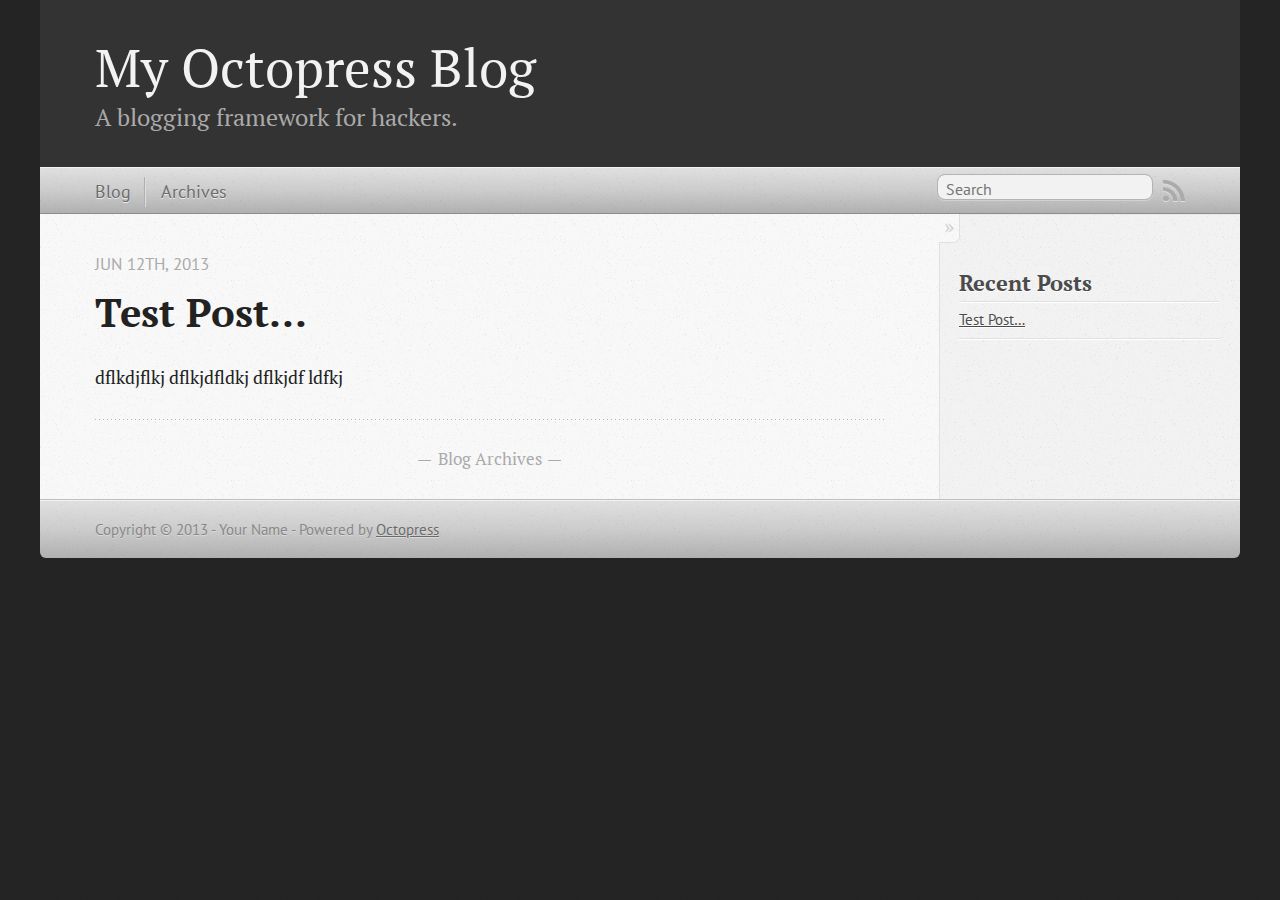
<file: index.html>
<!DOCTYPE html>
<!--[if IEMobile 7 ]><html class="no-js iem7"><![endif]-->
<!--[if lt IE 9]><html class="no-js lte-ie8"><![endif]-->
<!--[if (gt IE 8)|(gt IEMobile 7)|!(IEMobile)|!(IE)]><!--><html class="no-js" lang="en"><!--<![endif]-->
<head>
  <meta charset="utf-8">
  <title>My Octopress Blog</title>
  <meta name="author" content="Your Name">

  
  <meta name="description" content="dflkdjflkj dflkjdfldkj dflkjdf ldfkj
">
  

  <!-- http://t.co/dKP3o1e -->
  <meta name="HandheldFriendly" content="True">
  <meta name="MobileOptimized" content="320">
  <meta name="viewport" content="width=device-width, initial-scale=1">

  
  <link rel="canonical" href="http://ekool.github.io">
  <link href="/favicon.png" rel="icon">
  <link href="/stylesheets/screen.css" media="screen, projection" rel="stylesheet" type="text/css">
  <link href="/atom.xml" rel="alternate" title="My Octopress Blog" type="application/atom+xml">
  <script src="/javascripts/modernizr-2.0.js"></script>
  <script src="//ajax.googleapis.com/ajax/libs/jquery/1.9.1/jquery.min.js"></script>
  <script>!window.jQuery && document.write(unescape('%3Cscript src="./javascripts/lib/jquery.min.js"%3E%3C/script%3E'))</script>
  <script src="/javascripts/octopress.js" type="text/javascript"></script>
  <!--Fonts from Google"s Web font directory at http://google.com/webfonts -->
<link href="http://fonts.googleapis.com/css?family=PT+Serif:regular,italic,bold,bolditalic" rel="stylesheet" type="text/css">
<link href="http://fonts.googleapis.com/css?family=PT+Sans:regular,italic,bold,bolditalic" rel="stylesheet" type="text/css">

  

</head>

<body   >
  <header role="banner"><hgroup>
  <h1><a href="/">My Octopress Blog</a></h1>
  
    <h2>A blogging framework for hackers.</h2>
  
</hgroup>

</header>
  <nav role="navigation"><ul class="subscription" data-subscription="rss">
  <li><a href="/atom.xml" rel="subscribe-rss" title="subscribe via RSS">RSS</a></li>
  
</ul>
  
<form action="http://google.com/search" method="get">
  <fieldset role="search">
    <input type="hidden" name="q" value="site:ekool.github.io" />
    <input class="search" type="text" name="q" results="0" placeholder="Search"/>
  </fieldset>
</form>
  
<ul class="main-navigation">
  <li><a href="/">Blog</a></li>
  <li><a href="/blog/archives">Archives</a></li>
</ul>

</nav>
  <div id="main">
    <div id="content">
      <div class="blog-index">
  
  
  
    <article>
      
  <header>
    
      <h1 class="entry-title"><a href="/blog/2013/06/12/test-post-dot-dot-dot/">Test Post&#8230;</a></h1>
    
    
      <p class="meta">
        








  


<time datetime="2013-06-12T22:02:00-05:00" pubdate data-updated="true">Jun 12<span>th</span>, 2013</time>
        
      </p>
    
  </header>


  <div class="entry-content"><p>dflkdjflkj dflkjdfldkj dflkjdf ldfkj</p>
</div>
  
  


    </article>
  
  <div class="pagination">
    
    <a href="/blog/archives">Blog Archives</a>
    
  </div>
</div>
<aside class="sidebar">
  
    <section>
  <h1>Recent Posts</h1>
  <ul id="recent_posts">
    
      <li class="post">
        <a href="/blog/2013/06/12/test-post-dot-dot-dot/">Test Post&#8230;</a>
      </li>
    
  </ul>
</section>





  
</aside>

    </div>
  </div>
  <footer role="contentinfo"><p>
  Copyright &copy; 2013 - Your Name -
  <span class="credit">Powered by <a href="http://octopress.org">Octopress</a></span>
</p>

</footer>
  







  <script type="text/javascript">
    (function(){
      var twitterWidgets = document.createElement('script');
      twitterWidgets.type = 'text/javascript';
      twitterWidgets.async = true;
      twitterWidgets.src = 'http://platform.twitter.com/widgets.js';
      document.getElementsByTagName('head')[0].appendChild(twitterWidgets);
    })();
  </script>





</body>
</html>
</file>
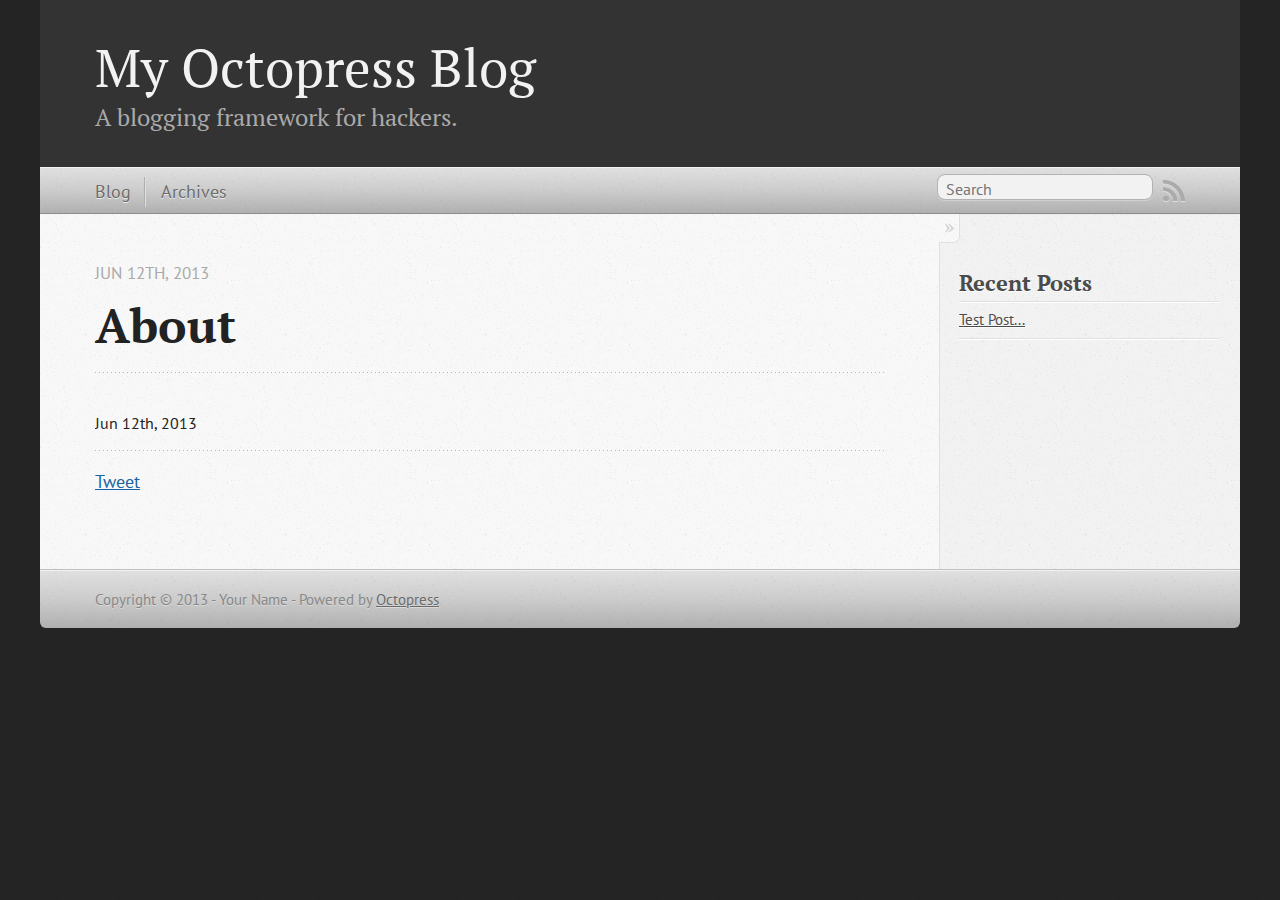
<file: about/index.html>
<!DOCTYPE html>
<!--[if IEMobile 7 ]><html class="no-js iem7"><![endif]-->
<!--[if lt IE 9]><html class="no-js lte-ie8"><![endif]-->
<!--[if (gt IE 8)|(gt IEMobile 7)|!(IEMobile)|!(IE)]><!--><html class="no-js" lang="en"><!--<![endif]-->
<head>
  <meta charset="utf-8">
  <title>about - My Octopress Blog</title>
  <meta name="author" content="Your Name">

  
  <meta name="description" content=" About Jun 12th, 2013 Jun 12th, 2013 Tweet Recent Posts Test Post... ">
  

  <!-- http://t.co/dKP3o1e -->
  <meta name="HandheldFriendly" content="True">
  <meta name="MobileOptimized" content="320">
  <meta name="viewport" content="width=device-width, initial-scale=1">

  
  <link rel="canonical" href="http://ekool.github.io/about">
  <link href="/favicon.png" rel="icon">
  <link href="/stylesheets/screen.css" media="screen, projection" rel="stylesheet" type="text/css">
  <link href="/atom.xml" rel="alternate" title="My Octopress Blog" type="application/atom+xml">
  <script src="/javascripts/modernizr-2.0.js"></script>
  <script src="//ajax.googleapis.com/ajax/libs/jquery/1.9.1/jquery.min.js"></script>
  <script>!window.jQuery && document.write(unescape('%3Cscript src="./javascripts/lib/jquery.min.js"%3E%3C/script%3E'))</script>
  <script src="/javascripts/octopress.js" type="text/javascript"></script>
  <!--Fonts from Google"s Web font directory at http://google.com/webfonts -->
<link href="http://fonts.googleapis.com/css?family=PT+Serif:regular,italic,bold,bolditalic" rel="stylesheet" type="text/css">
<link href="http://fonts.googleapis.com/css?family=PT+Sans:regular,italic,bold,bolditalic" rel="stylesheet" type="text/css">

  

</head>

<body   >
  <header role="banner"><hgroup>
  <h1><a href="/">My Octopress Blog</a></h1>
  
    <h2>A blogging framework for hackers.</h2>
  
</hgroup>

</header>
  <nav role="navigation"><ul class="subscription" data-subscription="rss">
  <li><a href="/atom.xml" rel="subscribe-rss" title="subscribe via RSS">RSS</a></li>
  
</ul>
  
<form action="http://google.com/search" method="get">
  <fieldset role="search">
    <input type="hidden" name="q" value="site:ekool.github.io" />
    <input class="search" type="text" name="q" results="0" placeholder="Search"/>
  </fieldset>
</form>
  
<ul class="main-navigation">
  <li><a href="/">Blog</a></li>
  <li><a href="/blog/archives">Archives</a></li>
</ul>

</nav>
  <div id="main">
    <div id="content">
      <div>
<article role="article">
  
  <header>
    <h1 class="entry-title">About</h1>
    <p class="meta">








  


<time datetime="2013-06-12T22:02:00-05:00" pubdate data-updated="true">Jun 12<span>th</span>, 2013</time></p>
  </header>
  
  

  
    <footer>
      <p class="meta">
        
        








  


<time datetime="2013-06-12T22:02:00-05:00" pubdate data-updated="true">Jun 12<span>th</span>, 2013</time>
        
      </p>
      
        <div class="sharing">
  
  <a href="http://twitter.com/share" class="twitter-share-button" data-url="http://ekool.github.io/about/index.html" data-via="" data-counturl="http://ekool.github.io/about/index.html" >Tweet</a>
  
  
  
</div>

      
    </footer>
  
</article>

</div>

<aside class="sidebar">
  
    <section>
  <h1>Recent Posts</h1>
  <ul id="recent_posts">
    
      <li class="post">
        <a href="/blog/2013/06/12/test-post-dot-dot-dot/">Test Post...</a>
      </li>
    
  </ul>
</section>





  
</aside>


    </div>
  </div>
  <footer role="contentinfo"><p>
  Copyright &copy; 2013 - Your Name -
  <span class="credit">Powered by <a href="http://octopress.org">Octopress</a></span>
</p>

</footer>
  







  <script type="text/javascript">
    (function(){
      var twitterWidgets = document.createElement('script');
      twitterWidgets.type = 'text/javascript';
      twitterWidgets.async = true;
      twitterWidgets.src = 'http://platform.twitter.com/widgets.js';
      document.getElementsByTagName('head')[0].appendChild(twitterWidgets);
    })();
  </script>





</body>
</html>
</file>
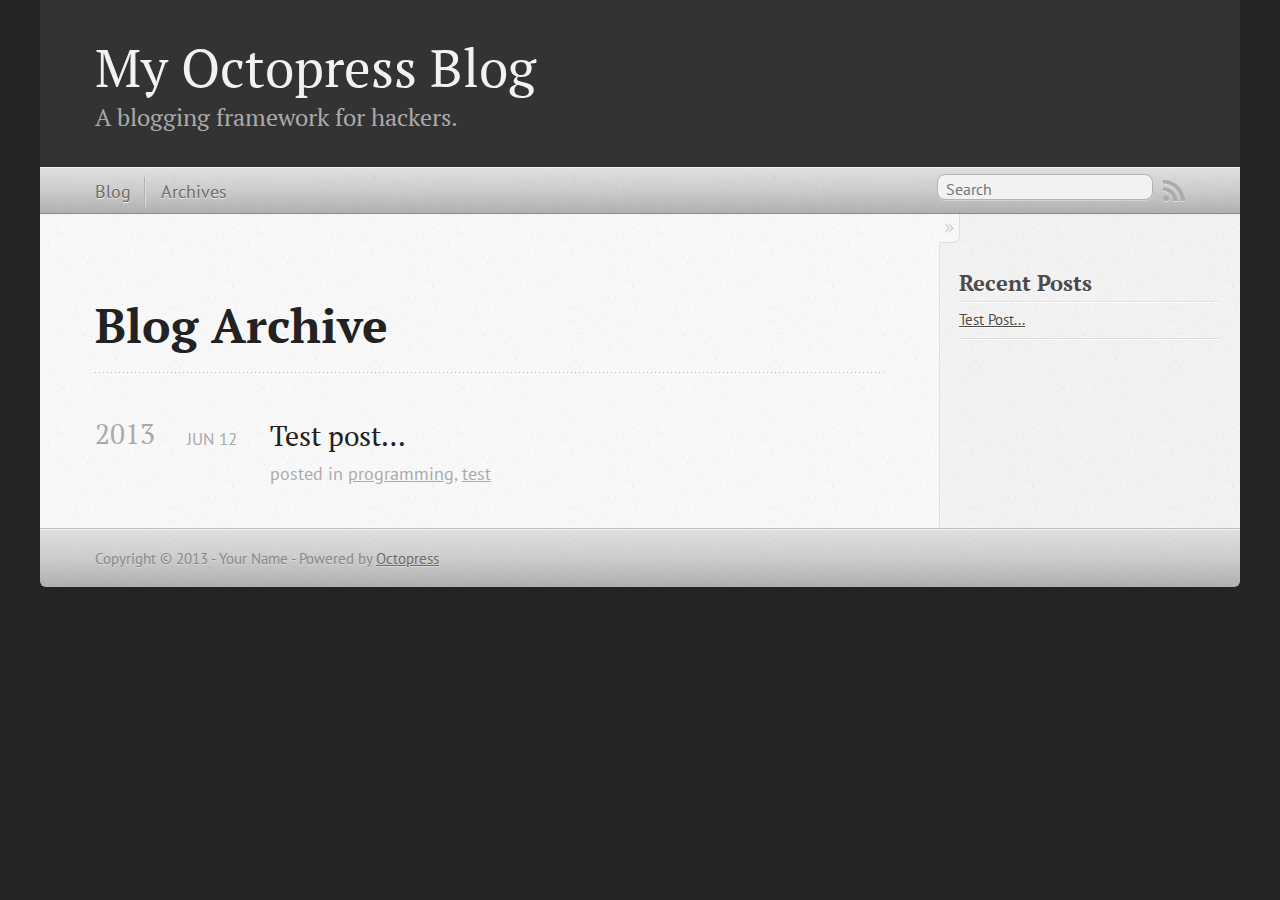
<file: blog/archives/index.html>
<!DOCTYPE html>
<!--[if IEMobile 7 ]><html class="no-js iem7"><![endif]-->
<!--[if lt IE 9]><html class="no-js lte-ie8"><![endif]-->
<!--[if (gt IE 8)|(gt IEMobile 7)|!(IEMobile)|!(IE)]><!--><html class="no-js" lang="en"><!--<![endif]-->
<head>
  <meta charset="utf-8">
  <title>Blog Archive - My Octopress Blog</title>
  <meta name="author" content="Your Name">

  
  <meta name="description" content=" Blog Archive 2013 Test post&#8230;
Jun 12 2013 posted in programming, test Recent Posts Test Post... ">
  

  <!-- http://t.co/dKP3o1e -->
  <meta name="HandheldFriendly" content="True">
  <meta name="MobileOptimized" content="320">
  <meta name="viewport" content="width=device-width, initial-scale=1">

  
  <link rel="canonical" href="http://ekool.github.io/blog/archives">
  <link href="/favicon.png" rel="icon">
  <link href="/stylesheets/screen.css" media="screen, projection" rel="stylesheet" type="text/css">
  <link href="/atom.xml" rel="alternate" title="My Octopress Blog" type="application/atom+xml">
  <script src="/javascripts/modernizr-2.0.js"></script>
  <script src="//ajax.googleapis.com/ajax/libs/jquery/1.9.1/jquery.min.js"></script>
  <script>!window.jQuery && document.write(unescape('%3Cscript src="./javascripts/lib/jquery.min.js"%3E%3C/script%3E'))</script>
  <script src="/javascripts/octopress.js" type="text/javascript"></script>
  <!--Fonts from Google"s Web font directory at http://google.com/webfonts -->
<link href="http://fonts.googleapis.com/css?family=PT+Serif:regular,italic,bold,bolditalic" rel="stylesheet" type="text/css">
<link href="http://fonts.googleapis.com/css?family=PT+Sans:regular,italic,bold,bolditalic" rel="stylesheet" type="text/css">

  

</head>

<body   >
  <header role="banner"><hgroup>
  <h1><a href="/">My Octopress Blog</a></h1>
  
    <h2>A blogging framework for hackers.</h2>
  
</hgroup>

</header>
  <nav role="navigation"><ul class="subscription" data-subscription="rss">
  <li><a href="/atom.xml" rel="subscribe-rss" title="subscribe via RSS">RSS</a></li>
  
</ul>
  
<form action="http://google.com/search" method="get">
  <fieldset role="search">
    <input type="hidden" name="q" value="site:ekool.github.io" />
    <input class="search" type="text" name="q" results="0" placeholder="Search"/>
  </fieldset>
</form>
  
<ul class="main-navigation">
  <li><a href="/">Blog</a></li>
  <li><a href="/blog/archives">Archives</a></li>
</ul>

</nav>
  <div id="main">
    <div id="content">
      <div>
<article role="article">
  
  <header>
    <h1 class="entry-title">Blog Archive</h1>
    
  </header>
  
  <div id="blog-archives">



  
  <h2>2013</h2>

<article>
  
<h1><a href="/blog/2013/06/12/test-post-dot-dot-dot/">Test post&#8230;</a></h1>
<time datetime="2013-06-12T22:02:00-05:00" pubdate><span class='month'>Jun</span> <span class='day'>12</span> <span class='year'>2013</span></time>

<footer>
  <span class="categories">posted in <a class='category' href='/blog/categories/programming/'>programming</a>, <a class='category' href='/blog/categories/test/'>test</a></span>
</footer>


</article>

</div>

  
</article>

</div>

<aside class="sidebar">
  
    <section>
  <h1>Recent Posts</h1>
  <ul id="recent_posts">
    
      <li class="post">
        <a href="/blog/2013/06/12/test-post-dot-dot-dot/">Test Post...</a>
      </li>
    
  </ul>
</section>





  
</aside>


    </div>
  </div>
  <footer role="contentinfo"><p>
  Copyright &copy; 2013 - Your Name -
  <span class="credit">Powered by <a href="http://octopress.org">Octopress</a></span>
</p>

</footer>
  







  <script type="text/javascript">
    (function(){
      var twitterWidgets = document.createElement('script');
      twitterWidgets.type = 'text/javascript';
      twitterWidgets.async = true;
      twitterWidgets.src = 'http://platform.twitter.com/widgets.js';
      document.getElementsByTagName('head')[0].appendChild(twitterWidgets);
    })();
  </script>





</body>
</html>
</file>
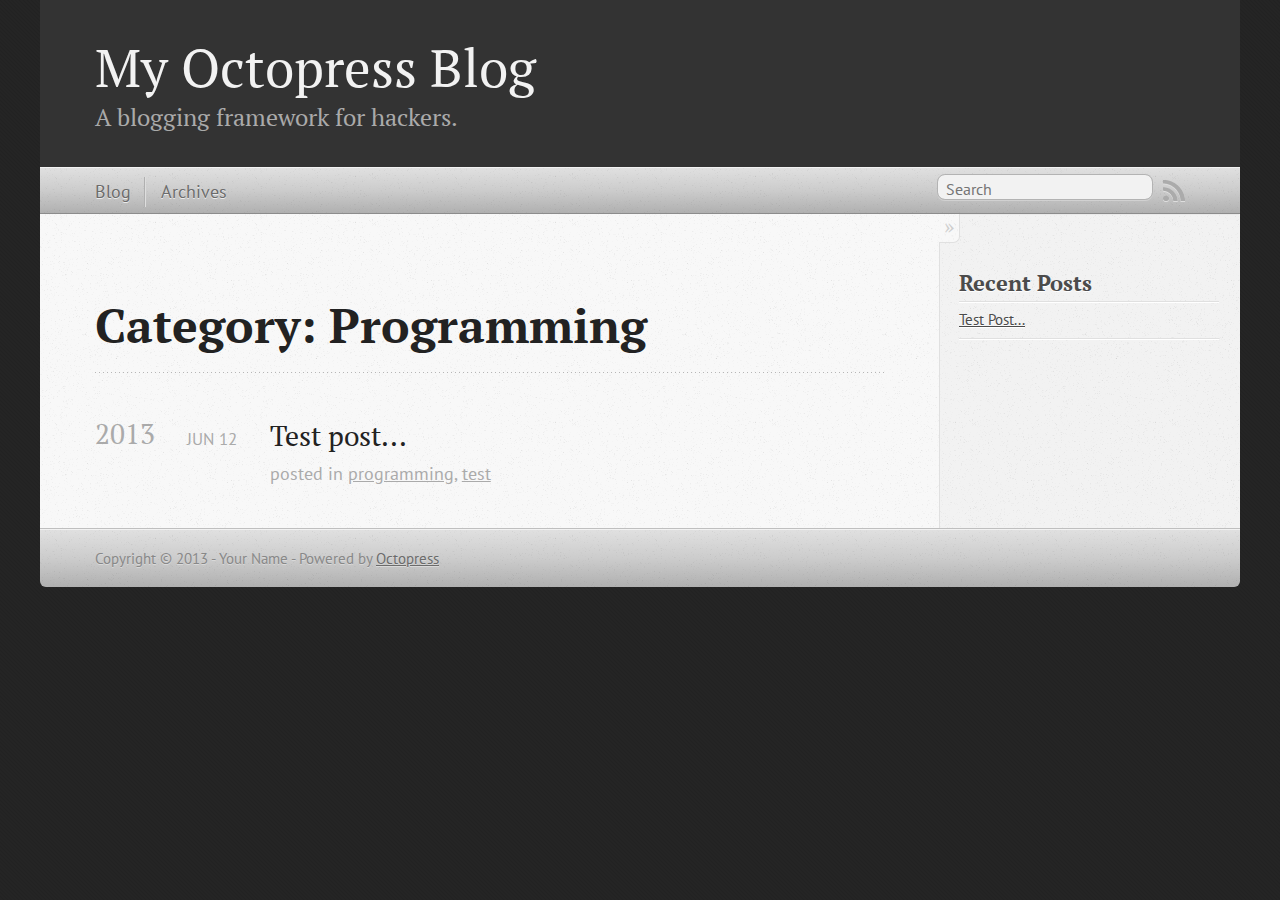
<file: blog/categories/programming/index.html>
<!DOCTYPE html>
<!--[if IEMobile 7 ]><html class="no-js iem7"><![endif]-->
<!--[if lt IE 9]><html class="no-js lte-ie8"><![endif]-->
<!--[if (gt IE 8)|(gt IEMobile 7)|!(IEMobile)|!(IE)]><!--><html class="no-js" lang="en"><!--<![endif]-->
<head>
  <meta charset="utf-8">
  <title>Category: programming - My Octopress Blog</title>
  <meta name="author" content="Your Name">

  
  <meta name="description" content="Category: programming">
  

  <!-- http://t.co/dKP3o1e -->
  <meta name="HandheldFriendly" content="True">
  <meta name="MobileOptimized" content="320">
  <meta name="viewport" content="width=device-width, initial-scale=1">

  
  <link rel="canonical" href="http://ekool.github.ioblog/categories/programming">
  <link href="/favicon.png" rel="icon">
  <link href="/stylesheets/screen.css" media="screen, projection" rel="stylesheet" type="text/css">
  <link href="/atom.xml" rel="alternate" title="My Octopress Blog" type="application/atom+xml">
  <script src="/javascripts/modernizr-2.0.js"></script>
  <script src="//ajax.googleapis.com/ajax/libs/jquery/1.9.1/jquery.min.js"></script>
  <script>!window.jQuery && document.write(unescape('%3Cscript src="./javascripts/lib/jquery.min.js"%3E%3C/script%3E'))</script>
  <script src="/javascripts/octopress.js" type="text/javascript"></script>
  <!--Fonts from Google"s Web font directory at http://google.com/webfonts -->
<link href="http://fonts.googleapis.com/css?family=PT+Serif:regular,italic,bold,bolditalic" rel="stylesheet" type="text/css">
<link href="http://fonts.googleapis.com/css?family=PT+Sans:regular,italic,bold,bolditalic" rel="stylesheet" type="text/css">

  

</head>

<body   >
  <header role="banner"><hgroup>
  <h1><a href="/">My Octopress Blog</a></h1>
  
    <h2>A blogging framework for hackers.</h2>
  
</hgroup>

</header>
  <nav role="navigation"><ul class="subscription" data-subscription="rss">
  <li><a href="/atom.xml" rel="subscribe-rss" title="subscribe via RSS">RSS</a></li>
  
</ul>
  
<form action="http://google.com/search" method="get">
  <fieldset role="search">
    <input type="hidden" name="q" value="site:ekool.github.io" />
    <input class="search" type="text" name="q" results="0" placeholder="Search"/>
  </fieldset>
</form>
  
<ul class="main-navigation">
  <li><a href="/">Blog</a></li>
  <li><a href="/blog/archives">Archives</a></li>
</ul>

</nav>
  <div id="main">
    <div id="content">
      <div>
<article role="article">
  
  <header>
    <h1 class="entry-title">Category: Programming</h1>
    
  </header>
  
  <div id="blog-archives" class="category">



  
  <h2>2013</h2>

<article>
  
<h1><a href="/blog/2013/06/12/test-post-dot-dot-dot/">Test post...</a></h1>
<time datetime="2013-06-12T22:02:00-05:00" pubdate><span class='month'>Jun</span> <span class='day'>12</span> <span class='year'>2013</span></time>

<footer>
  <span class="categories">posted in <a class='category' href='/blog/categories/programming/'>programming</a>, <a class='category' href='/blog/categories/test/'>test</a></span>
</footer>


</article>

</div>

  
</article>

</div>

<aside class="sidebar">
  
    <section>
  <h1>Recent Posts</h1>
  <ul id="recent_posts">
    
      <li class="post">
        <a href="/blog/2013/06/12/test-post-dot-dot-dot/">Test Post...</a>
      </li>
    
  </ul>
</section>





  
</aside>


    </div>
  </div>
  <footer role="contentinfo"><p>
  Copyright &copy; 2013 - Your Name -
  <span class="credit">Powered by <a href="http://octopress.org">Octopress</a></span>
</p>

</footer>
  







  <script type="text/javascript">
    (function(){
      var twitterWidgets = document.createElement('script');
      twitterWidgets.type = 'text/javascript';
      twitterWidgets.async = true;
      twitterWidgets.src = 'http://platform.twitter.com/widgets.js';
      document.getElementsByTagName('head')[0].appendChild(twitterWidgets);
    })();
  </script>





</body>
</html>
</file>
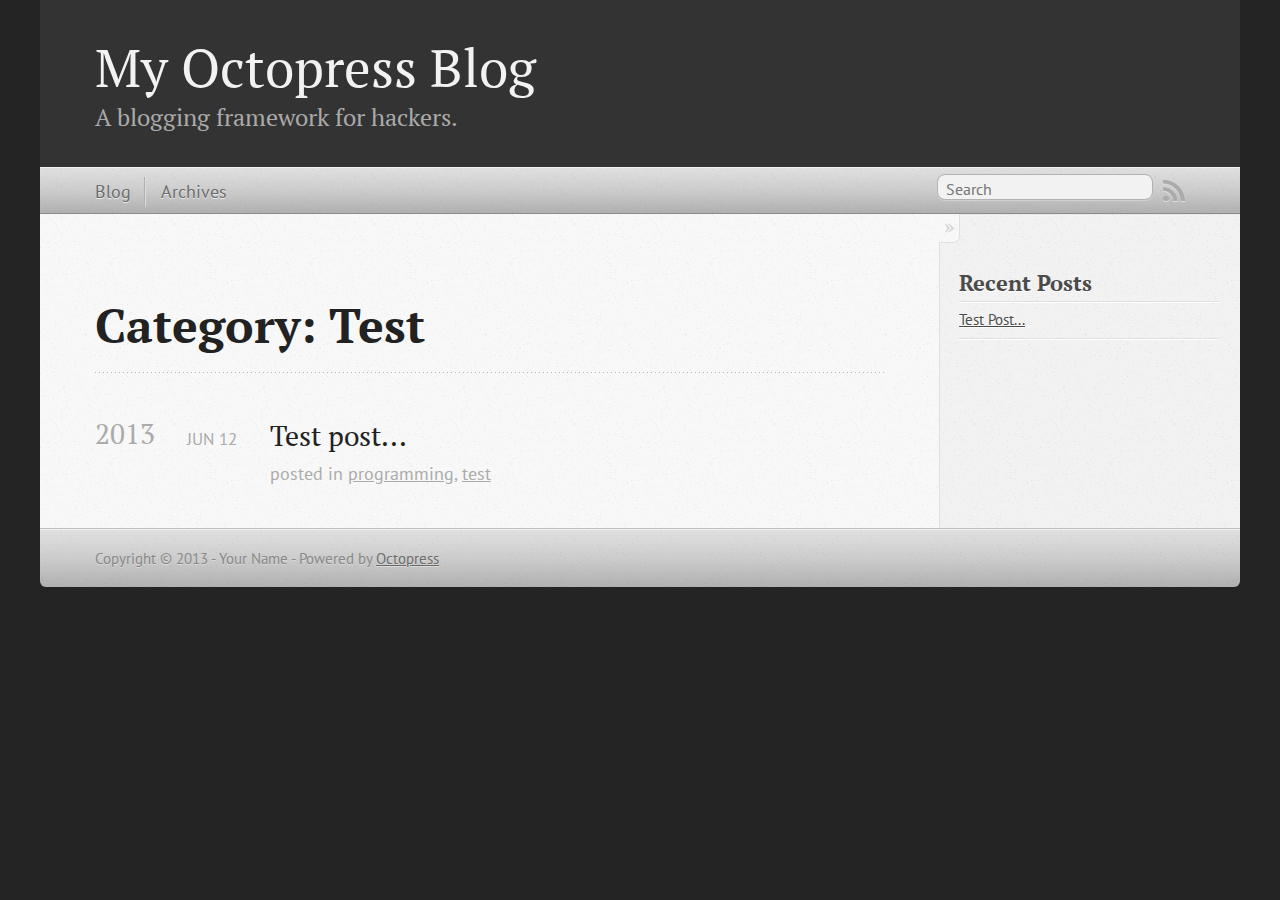
<file: blog/categories/test/index.html>
<!DOCTYPE html>
<!--[if IEMobile 7 ]><html class="no-js iem7"><![endif]-->
<!--[if lt IE 9]><html class="no-js lte-ie8"><![endif]-->
<!--[if (gt IE 8)|(gt IEMobile 7)|!(IEMobile)|!(IE)]><!--><html class="no-js" lang="en"><!--<![endif]-->
<head>
  <meta charset="utf-8">
  <title>Category: test - My Octopress Blog</title>
  <meta name="author" content="Your Name">

  
  <meta name="description" content="Category: test">
  

  <!-- http://t.co/dKP3o1e -->
  <meta name="HandheldFriendly" content="True">
  <meta name="MobileOptimized" content="320">
  <meta name="viewport" content="width=device-width, initial-scale=1">

  
  <link rel="canonical" href="http://ekool.github.ioblog/categories/test">
  <link href="/favicon.png" rel="icon">
  <link href="/stylesheets/screen.css" media="screen, projection" rel="stylesheet" type="text/css">
  <link href="/atom.xml" rel="alternate" title="My Octopress Blog" type="application/atom+xml">
  <script src="/javascripts/modernizr-2.0.js"></script>
  <script src="//ajax.googleapis.com/ajax/libs/jquery/1.9.1/jquery.min.js"></script>
  <script>!window.jQuery && document.write(unescape('%3Cscript src="./javascripts/lib/jquery.min.js"%3E%3C/script%3E'))</script>
  <script src="/javascripts/octopress.js" type="text/javascript"></script>
  <!--Fonts from Google"s Web font directory at http://google.com/webfonts -->
<link href="http://fonts.googleapis.com/css?family=PT+Serif:regular,italic,bold,bolditalic" rel="stylesheet" type="text/css">
<link href="http://fonts.googleapis.com/css?family=PT+Sans:regular,italic,bold,bolditalic" rel="stylesheet" type="text/css">

  

</head>

<body   >
  <header role="banner"><hgroup>
  <h1><a href="/">My Octopress Blog</a></h1>
  
    <h2>A blogging framework for hackers.</h2>
  
</hgroup>

</header>
  <nav role="navigation"><ul class="subscription" data-subscription="rss">
  <li><a href="/atom.xml" rel="subscribe-rss" title="subscribe via RSS">RSS</a></li>
  
</ul>
  
<form action="http://google.com/search" method="get">
  <fieldset role="search">
    <input type="hidden" name="q" value="site:ekool.github.io" />
    <input class="search" type="text" name="q" results="0" placeholder="Search"/>
  </fieldset>
</form>
  
<ul class="main-navigation">
  <li><a href="/">Blog</a></li>
  <li><a href="/blog/archives">Archives</a></li>
</ul>

</nav>
  <div id="main">
    <div id="content">
      <div>
<article role="article">
  
  <header>
    <h1 class="entry-title">Category: Test</h1>
    
  </header>
  
  <div id="blog-archives" class="category">



  
  <h2>2013</h2>

<article>
  
<h1><a href="/blog/2013/06/12/test-post-dot-dot-dot/">Test post...</a></h1>
<time datetime="2013-06-12T22:02:00-05:00" pubdate><span class='month'>Jun</span> <span class='day'>12</span> <span class='year'>2013</span></time>

<footer>
  <span class="categories">posted in <a class='category' href='/blog/categories/programming/'>programming</a>, <a class='category' href='/blog/categories/test/'>test</a></span>
</footer>


</article>

</div>

  
</article>

</div>

<aside class="sidebar">
  
    <section>
  <h1>Recent Posts</h1>
  <ul id="recent_posts">
    
      <li class="post">
        <a href="/blog/2013/06/12/test-post-dot-dot-dot/">Test Post...</a>
      </li>
    
  </ul>
</section>





  
</aside>


    </div>
  </div>
  <footer role="contentinfo"><p>
  Copyright &copy; 2013 - Your Name -
  <span class="credit">Powered by <a href="http://octopress.org">Octopress</a></span>
</p>

</footer>
  







  <script type="text/javascript">
    (function(){
      var twitterWidgets = document.createElement('script');
      twitterWidgets.type = 'text/javascript';
      twitterWidgets.async = true;
      twitterWidgets.src = 'http://platform.twitter.com/widgets.js';
      document.getElementsByTagName('head')[0].appendChild(twitterWidgets);
    })();
  </script>





</body>
</html>
</file>
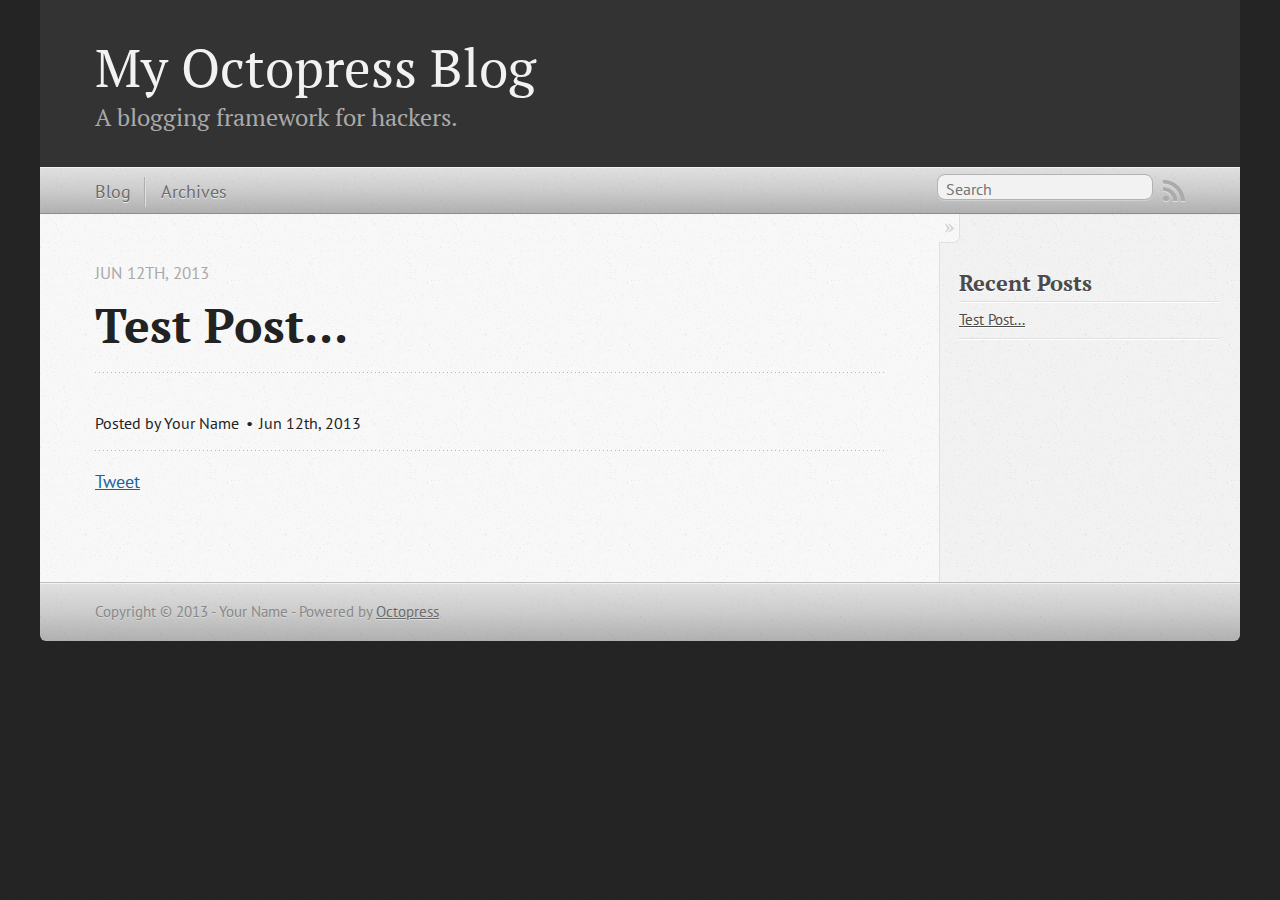
<file: blog/2013/06/12/test-post-dot-dot-dot/index.html>
<!DOCTYPE html>
<!--[if IEMobile 7 ]><html class="no-js iem7"><![endif]-->
<!--[if lt IE 9]><html class="no-js lte-ie8"><![endif]-->
<!--[if (gt IE 8)|(gt IEMobile 7)|!(IEMobile)|!(IE)]><!--><html class="no-js" lang="en"><!--<![endif]-->
<head>
  <meta charset="utf-8">
  <title>Test post... - My Octopress Blog</title>
  <meta name="author" content="Your Name">

  
  <meta name="description" content="
">
  

  <!-- http://t.co/dKP3o1e -->
  <meta name="HandheldFriendly" content="True">
  <meta name="MobileOptimized" content="320">
  <meta name="viewport" content="width=device-width, initial-scale=1">

  
  <link rel="canonical" href="http://ekool.github.io/blog/2013/06/12/test-post-dot-dot-dot">
  <link href="/favicon.png" rel="icon">
  <link href="/stylesheets/screen.css" media="screen, projection" rel="stylesheet" type="text/css">
  <link href="/atom.xml" rel="alternate" title="My Octopress Blog" type="application/atom+xml">
  <script src="/javascripts/modernizr-2.0.js"></script>
  <script src="//ajax.googleapis.com/ajax/libs/jquery/1.9.1/jquery.min.js"></script>
  <script>!window.jQuery && document.write(unescape('%3Cscript src="./javascripts/lib/jquery.min.js"%3E%3C/script%3E'))</script>
  <script src="/javascripts/octopress.js" type="text/javascript"></script>
  <!--Fonts from Google"s Web font directory at http://google.com/webfonts -->
<link href="http://fonts.googleapis.com/css?family=PT+Serif:regular,italic,bold,bolditalic" rel="stylesheet" type="text/css">
<link href="http://fonts.googleapis.com/css?family=PT+Sans:regular,italic,bold,bolditalic" rel="stylesheet" type="text/css">

  

</head>

<body   >
  <header role="banner"><hgroup>
  <h1><a href="/">My Octopress Blog</a></h1>
  
    <h2>A blogging framework for hackers.</h2>
  
</hgroup>

</header>
  <nav role="navigation"><ul class="subscription" data-subscription="rss">
  <li><a href="/atom.xml" rel="subscribe-rss" title="subscribe via RSS">RSS</a></li>
  
</ul>
  
<form action="http://google.com/search" method="get">
  <fieldset role="search">
    <input type="hidden" name="q" value="site:ekool.github.io" />
    <input class="search" type="text" name="q" results="0" placeholder="Search"/>
  </fieldset>
</form>
  
<ul class="main-navigation">
  <li><a href="/">Blog</a></li>
  <li><a href="/blog/archives">Archives</a></li>
</ul>

</nav>
  <div id="main">
    <div id="content">
      <div>
<article class="hentry" role="article">
  
  <header>
    
      <h1 class="entry-title">Test Post...</h1>
    
    
      <p class="meta">
        








  


<time datetime="2013-06-12T22:02:00-05:00" pubdate data-updated="true">Jun 12<span>th</span>, 2013</time>
        
      </p>
    
  </header>


<div class="entry-content">
</div>


  <footer>
    <p class="meta">
      
  

<span class="byline author vcard">Posted by <span class="fn">Your Name</span></span>

      








  


<time datetime="2013-06-12T22:02:00-05:00" pubdate data-updated="true">Jun 12<span>th</span>, 2013</time>
      


    </p>
    
      <div class="sharing">
  
  <a href="http://twitter.com/share" class="twitter-share-button" data-url="http://ekool.github.io/blog/2013/06/12/test-post-dot-dot-dot/" data-via="" data-counturl="http://ekool.github.io/blog/2013/06/12/test-post-dot-dot-dot/" >Tweet</a>
  
  
  
</div>

    
    <p class="meta">
      
      
    </p>
  </footer>
</article>

</div>

<aside class="sidebar">
  
    <section>
  <h1>Recent Posts</h1>
  <ul id="recent_posts">
    
      <li class="post">
        <a href="/blog/2013/06/12/test-post-dot-dot-dot/">Test Post...</a>
      </li>
    
  </ul>
</section>





  
</aside>


    </div>
  </div>
  <footer role="contentinfo"><p>
  Copyright &copy; 2013 - Your Name -
  <span class="credit">Powered by <a href="http://octopress.org">Octopress</a></span>
</p>

</footer>
  







  <script type="text/javascript">
    (function(){
      var twitterWidgets = document.createElement('script');
      twitterWidgets.type = 'text/javascript';
      twitterWidgets.async = true;
      twitterWidgets.src = 'http://platform.twitter.com/widgets.js';
      document.getElementsByTagName('head')[0].appendChild(twitterWidgets);
    })();
  </script>





</body>
</html>
</file>
<file: stylesheets/screen.css>
html,body,div,span,applet,object,iframe,h1,h2,h3,h4,h5,h6,p,blockquote,pre,a,abbr,acronym,address,big,cite,code,del,dfn,em,img,ins,kbd,q,s,samp,small,strike,strong,sub,sup,tt,var,b,u,i,center,dl,dt,dd,ol,ul,li,fieldset,form,label,legend,table,caption,tbody,tfoot,thead,tr,th,td,article,aside,canvas,details,embed,figure,figcaption,footer,header,hgroup,menu,nav,output,ruby,section,summary,time,mark,audio,video{margin:0;padding:0;border:0;font:inherit;font-size:100%;vertical-align:baseline}html{line-height:1}ol,ul{list-style:none}table{border-collapse:collapse;border-spacing:0}caption,th,td{text-align:left;font-weight:normal;vertical-align:middle}q,blockquote{quotes:none}q:before,q:after,blockquote:before,blockquote:after{content:"";content:none}a img{border:none}article,aside,details,figcaption,figure,footer,header,hgroup,menu,nav,section,summary{display:block}article,aside,details,figcaption,figure,footer,header,hgroup,menu,nav,section,summary{display:block}a{color:#1863a1}a:visited{color:#751590}a:focus{color:#0181eb}a:hover{color:#0181eb}a:active{color:#01579f}aside.sidebar a{color:#1863a1}aside.sidebar a:focus{color:#0181eb}aside.sidebar a:hover{color:#0181eb}aside.sidebar a:active{color:#01579f}a{-webkit-transition:color 0.3s;-moz-transition:color 0.3s;-o-transition:color 0.3s;transition:color 0.3s}html{background:#252525 url('/images/line-tile.png?1371090812') top left}body>div{background:#f2f2f2 url('/images/noise.png?1371090812') top left;border-bottom:1px solid #bfbfbf}body>div>div{background:#f8f8f8 url('/images/noise.png?1371090812') top left;border-right:1px solid #e0e0e0}.heading,body>header h1,h1,h2,h3,h4,h5,h6{font-family:"PT Serif","Georgia","Helvetica Neue",Arial,sans-serif}.sans,body>header h2,article header p.meta,article>footer,#content .blog-index footer,html .gist .gist-file .gist-meta,#blog-archives a.category,#blog-archives time,aside.sidebar section,body>footer{font-family:"PT Sans","Helvetica Neue",Arial,sans-serif}.serif,body,#content .blog-index a[rel=full-article]{font-family:"PT Serif",Georgia,Times,"Times New Roman",serif}.mono,pre,code,tt,p code,li code{font-family:Menlo,Monaco,"Andale Mono","lucida console","Courier New",monospace}body>header h1{font-size:2.2em;font-family:"PT Serif","Georgia","Helvetica Neue",Arial,sans-serif;font-weight:normal;line-height:1.2em;margin-bottom:0.6667em}body>header h2{font-family:"PT Serif","Georgia","Helvetica Neue",Arial,sans-serif}body{line-height:1.5em;color:#222}h1{font-size:2.2em;line-height:1.2em}@media only screen and (min-width: 992px){body{font-size:1.15em}h1{font-size:2.6em;line-height:1.2em}}h1,h2,h3,h4,h5,h6{text-rendering:optimizelegibility;margin-bottom:1em;font-weight:bold}h2,section h1{font-size:1.5em}h3,section h2,section section h1{font-size:1.3em}h4,section h3,section section h2,section section section h1{font-size:1em}h5,section h4,section section h3{font-size:.9em}h6,section h5,section section h4,section section section h3{font-size:.8em}p,article blockquote,ul,ol{margin-bottom:1.5em}ul{list-style-type:disc}ul ul{list-style-type:circle;margin-bottom:0px}ul ul ul{list-style-type:square;margin-bottom:0px}ol{list-style-type:decimal}ol ol{list-style-type:lower-alpha;margin-bottom:0px}ol ol ol{list-style-type:lower-roman;margin-bottom:0px}ul,ul ul,ul ol,ol,ol ul,ol ol{margin-left:1.3em}ul ul,ul ol,ol ul,ol ol{margin-bottom:0em}strong{font-weight:bold}em{font-style:italic}sup,sub{font-size:0.75em;position:relative;display:inline-block;padding:0 .2em;line-height:.8em}sup{top:-0.5em}sub{bottom:-0.5em}a[rev='footnote']{font-size:.75em;padding:0 .3em;line-height:1}q{font-style:italic}q:before{content:"\201C"}q:after{content:"\201D"}em,dfn{font-style:italic}strong,dfn{font-weight:bold}del,s{text-decoration:line-through}abbr,acronym{border-bottom:1px dotted;cursor:help}hr{margin-bottom:0.2em}small{font-size:.8em}big{font-size:1.2em}article blockquote{font-style:italic;position:relative;font-size:1.2em;line-height:1.5em;padding-left:1em;border-left:4px solid rgba(170,170,170,0.5)}article blockquote cite{font-style:italic}article blockquote cite a{color:#aaa !important;word-wrap:break-word}article blockquote cite:before{content:'\2014';padding-right:.3em;padding-left:.3em;color:#aaa}@media only screen and (min-width: 992px){article blockquote{padding-left:1.5em;border-left-width:4px}}.pullquote-right:before,.pullquote-left:before{padding:0;border:none;content:attr(data-pullquote);float:right;width:45%;margin:.5em 0 1em 1.5em;position:relative;top:7px;font-size:1.4em;line-height:1.45em}.pullquote-left:before{float:left;margin:.5em 1.5em 1em 0}.force-wrap,article a,aside.sidebar a{white-space:-moz-pre-wrap;white-space:-pre-wrap;white-space:-o-pre-wrap;white-space:pre-wrap;word-wrap:break-word}.group,body>header,body>nav,body>footer,body #content>article,body #content>div>article,body #content>div>section,body div.pagination,aside.sidebar,#main,#content,.sidebar{*zoom:1}.group:after,body>header:after,body>nav:after,body>footer:after,body #content>article:after,body #content>div>article:after,body #content>div>section:after,body div.pagination:after,aside.sidebar:after,#main:after,#content:after,.sidebar:after{content:"";display:table;clear:both}body{-webkit-text-size-adjust:none;max-width:1200px;position:relative;margin:0 auto}body>header,body>nav,body>footer,body #content>article,body #content>div>article,body #content>div>section{padding-left:18px;padding-right:18px}@media only screen and (min-width: 480px){body>header,body>nav,body>footer,body #content>article,body #content>div>article,body #content>div>section{padding-left:25px;padding-right:25px}}@media only screen and (min-width: 768px){body>header,body>nav,body>footer,body #content>article,body #content>div>article,body #content>div>section{padding-left:35px;padding-right:35px}}@media only screen and (min-width: 992px){body>header,body>nav,body>footer,body #content>article,body #content>div>article,body #content>div>section{padding-left:55px;padding-right:55px}}body div.pagination{margin-left:18px;margin-right:18px}@media only screen and (min-width: 480px){body div.pagination{margin-left:25px;margin-right:25px}}@media only screen and (min-width: 768px){body div.pagination{margin-left:35px;margin-right:35px}}@media only screen and (min-width: 992px){body div.pagination{margin-left:55px;margin-right:55px}}body>header{font-size:1em;padding-top:1.5em;padding-bottom:1.5em}#content{overflow:hidden}#content>div,#content>article{width:100%}aside.sidebar{float:none;padding:0 18px 1px;background-color:#f7f7f7;border-top:1px solid #e0e0e0}.flex-content,article img,article video,article .flash-video,aside.sidebar img{max-width:100%;height:auto}.basic-alignment.left,article img.left,article video.left,article .left.flash-video,aside.sidebar img.left{float:left;margin-right:1.5em}.basic-alignment.right,article img.right,article video.right,article .right.flash-video,aside.sidebar img.right{float:right;margin-left:1.5em}.basic-alignment.center,article img.center,article video.center,article .center.flash-video,aside.sidebar img.center{display:block;margin:0 auto 1.5em}.basic-alignment.left,article img.left,article video.left,article .left.flash-video,aside.sidebar img.left,.basic-alignment.right,article img.right,article video.right,article .right.flash-video,aside.sidebar img.right{margin-bottom:.8em}.toggle-sidebar,.no-sidebar .toggle-sidebar{display:none}@media only screen and (min-width: 750px){body.sidebar-footer aside.sidebar{float:none;width:auto;clear:left;margin:0;padding:0 35px 1px;background-color:#f7f7f7;border-top:1px solid #eaeaea}body.sidebar-footer aside.sidebar section.odd,body.sidebar-footer aside.sidebar section.even{float:left;width:48%}body.sidebar-footer aside.sidebar section.odd{margin-left:0}body.sidebar-footer aside.sidebar section.even{margin-left:4%}body.sidebar-footer aside.sidebar.thirds section{width:30%;margin-left:5%}body.sidebar-footer aside.sidebar.thirds section.first{margin-left:0;clear:both}}body.sidebar-footer #content{margin-right:0px}body.sidebar-footer .toggle-sidebar{display:none}@media only screen and (min-width: 550px){body>header{font-size:1em}}@media only screen and (min-width: 750px){aside.sidebar{float:none;width:auto;clear:left;margin:0;padding:0 35px 1px;background-color:#f7f7f7;border-top:1px solid #eaeaea}aside.sidebar section.odd,aside.sidebar section.even{float:left;width:48%}aside.sidebar section.odd{margin-left:0}aside.sidebar section.even{margin-left:4%}aside.sidebar.thirds section{width:30%;margin-left:5%}aside.sidebar.thirds section.first{margin-left:0;clear:both}}@media only screen and (min-width: 768px){body{-webkit-text-size-adjust:auto}body>header{font-size:1.2em}#main{padding:0;margin:0 auto}#content{overflow:visible;margin-right:240px;position:relative}.no-sidebar #content{margin-right:0;border-right:0}.collapse-sidebar #content{margin-right:20px}#content>div,#content>article{padding-top:17.5px;padding-bottom:17.5px;float:left}aside.sidebar{width:210px;padding:0 15px 15px;background:none;clear:none;float:left;margin:0 -100% 0 0}aside.sidebar section{width:auto;margin-left:0}aside.sidebar section.odd,aside.sidebar section.even{float:none;width:auto;margin-left:0}.collapse-sidebar aside.sidebar{float:none;width:auto;clear:left;margin:0;padding:0 35px 1px;background-color:#f7f7f7;border-top:1px solid #eaeaea}.collapse-sidebar aside.sidebar section.odd,.collapse-sidebar aside.sidebar section.even{float:left;width:48%}.collapse-sidebar aside.sidebar section.odd{margin-left:0}.collapse-sidebar aside.sidebar section.even{margin-left:4%}.collapse-sidebar aside.sidebar.thirds section{width:30%;margin-left:5%}.collapse-sidebar aside.sidebar.thirds section.first{margin-left:0;clear:both}}@media only screen and (min-width: 992px){body>header{font-size:1.3em}#content{margin-right:300px}#content>div,#content>article{padding-top:27.5px;padding-bottom:27.5px}aside.sidebar{width:260px;padding:1.2em 20px 20px}.collapse-sidebar aside.sidebar{padding-left:55px;padding-right:55px}}@media only screen and (min-width: 768px){ul,ol{margin-left:0}}body>header{background:#333}body>header h1{display:inline-block;margin:0}body>header h1 a,body>header h1 a:visited,body>header h1 a:hover{color:#f2f2f2;text-decoration:none}body>header h2{margin:.2em 0 0;font-size:1em;color:#aaa;font-weight:normal}body>nav{position:relative;background-color:#ccc;background:url('/images/noise.png?1371090812'),-webkit-gradient(linear, 50% 0%, 50% 100%, color-stop(0%, #e0e0e0), color-stop(50%, #cccccc), color-stop(100%, #b0b0b0));background:url('/images/noise.png?1371090812'),-webkit-linear-gradient(#e0e0e0,#cccccc,#b0b0b0);background:url('/images/noise.png?1371090812'),-moz-linear-gradient(#e0e0e0,#cccccc,#b0b0b0);background:url('/images/noise.png?1371090812'),-o-linear-gradient(#e0e0e0,#cccccc,#b0b0b0);background:url('/images/noise.png?1371090812'),linear-gradient(#e0e0e0,#cccccc,#b0b0b0);border-top:1px solid #f2f2f2;border-bottom:1px solid #8c8c8c;padding-top:.35em;padding-bottom:.35em}body>nav form{-webkit-background-clip:padding;-moz-background-clip:padding;background-clip:padding-box;margin:0;padding:0}body>nav form .search{padding:.3em .5em 0;font-size:.85em;font-family:"PT Sans","Helvetica Neue",Arial,sans-serif;line-height:1.1em;width:95%;-webkit-border-radius:0.5em;-moz-border-radius:0.5em;-ms-border-radius:0.5em;-o-border-radius:0.5em;border-radius:0.5em;-webkit-background-clip:padding;-moz-background-clip:padding;background-clip:padding-box;-webkit-box-shadow:#d1d1d1 0 1px;-moz-box-shadow:#d1d1d1 0 1px;box-shadow:#d1d1d1 0 1px;background-color:#f2f2f2;border:1px solid #b3b3b3;color:#888}body>nav form .search:focus{color:#444;border-color:#80b1df;-webkit-box-shadow:#80b1df 0 0 4px,#80b1df 0 0 3px inset;-moz-box-shadow:#80b1df 0 0 4px,#80b1df 0 0 3px inset;box-shadow:#80b1df 0 0 4px,#80b1df 0 0 3px inset;background-color:#fff;outline:none}body>nav fieldset[role=search]{float:right;width:48%}body>nav fieldset.mobile-nav{float:left;width:48%}body>nav fieldset.mobile-nav select{width:100%;font-size:.8em;border:1px solid #888}body>nav ul{display:none}@media only screen and (min-width: 550px){body>nav{font-size:.9em}body>nav ul{margin:0;padding:0;border:0;overflow:hidden;*zoom:1;float:left;display:block;padding-top:.15em}body>nav ul li{list-style-image:none;list-style-type:none;margin-left:0;white-space:nowrap;display:inline;float:left;padding-left:0;padding-right:0}body>nav ul li:first-child,body>nav ul li.first{padding-left:0}body>nav ul li:last-child{padding-right:0}body>nav ul li.last{padding-right:0}body>nav ul.subscription{margin-left:.8em;float:right}body>nav ul.subscription li:last-child a{padding-right:0}body>nav ul li{margin:0}body>nav a{color:#6b6b6b;font-family:"PT Sans","Helvetica Neue",Arial,sans-serif;text-shadow:#ebebeb 0 1px;float:left;text-decoration:none;font-size:1.1em;padding:.1em 0;line-height:1.5em}body>nav a:visited{color:#6b6b6b}body>nav a:hover{color:#2b2b2b}body>nav li+li{border-left:1px solid #b0b0b0;margin-left:.8em}body>nav li+li a{padding-left:.8em;border-left:1px solid #dedede}body>nav form{float:right;text-align:left;padding-left:.8em;width:175px}body>nav form .search{width:93%;font-size:.95em;line-height:1.2em}body>nav ul[data-subscription$=email]+form{width:97px}body>nav ul[data-subscription$=email]+form .search{width:91%}body>nav fieldset.mobile-nav{display:none}body>nav fieldset[role=search]{width:99%}}@media only screen and (min-width: 992px){body>nav form{width:215px}body>nav ul[data-subscription$=email]+form{width:147px}}.no-placeholder body>nav .search{background:#f2f2f2 url('/images/search.png?1371090812') 0.3em 0.25em no-repeat;text-indent:1.3em}@media only screen and (min-width: 550px){.maskImage body>nav ul[data-subscription$=email]+form{width:123px}}@media only screen and (min-width: 992px){.maskImage body>nav ul[data-subscription$=email]+form{width:173px}}.maskImage ul.subscription{position:relative;top:.2em}.maskImage ul.subscription li,.maskImage ul.subscription a{border:0;padding:0}.maskImage a[rel=subscribe-rss]{position:relative;top:0px;text-indent:-999999em;background-color:#dedede;border:0;padding:0}.maskImage a[rel=subscribe-rss],.maskImage a[rel=subscribe-rss]:after{-webkit-mask-image:url('/images/rss.png?1371090812');-moz-mask-image:url('/images/rss.png?1371090812');-ms-mask-image:url('/images/rss.png?1371090812');-o-mask-image:url('/images/rss.png?1371090812');mask-image:url('/images/rss.png?1371090812');-webkit-mask-repeat:no-repeat;-moz-mask-repeat:no-repeat;-ms-mask-repeat:no-repeat;-o-mask-repeat:no-repeat;mask-repeat:no-repeat;width:22px;height:22px}.maskImage a[rel=subscribe-rss]:after{content:"";position:absolute;top:-1px;left:0;background-color:#ababab}.maskImage a[rel=subscribe-rss]:hover:after{background-color:#9e9e9e}.maskImage a[rel=subscribe-email]{position:relative;top:0px;text-indent:-999999em;background-color:#dedede;border:0;padding:0}.maskImage a[rel=subscribe-email],.maskImage a[rel=subscribe-email]:after{-webkit-mask-image:url('/images/email.png?1371090812');-moz-mask-image:url('/images/email.png?1371090812');-ms-mask-image:url('/images/email.png?1371090812');-o-mask-image:url('/images/email.png?1371090812');mask-image:url('/images/email.png?1371090812');-webkit-mask-repeat:no-repeat;-moz-mask-repeat:no-repeat;-ms-mask-repeat:no-repeat;-o-mask-repeat:no-repeat;mask-repeat:no-repeat;width:28px;height:22px}.maskImage a[rel=subscribe-email]:after{content:"";position:absolute;top:-1px;left:0;background-color:#ababab}.maskImage a[rel=subscribe-email]:hover:after{background-color:#9e9e9e}article{padding-top:1em}article header{position:relative;padding-top:2em;padding-bottom:1em;margin-bottom:1em;background:url('[data-uri]') bottom left repeat-x}article header h1{margin:0}article header h1 a{text-decoration:none}article header h1 a:hover{text-decoration:underline}article header p{font-size:.9em;color:#aaa;margin:0}article header p.meta{text-transform:uppercase;position:absolute;top:0}@media only screen and (min-width: 768px){article header{margin-bottom:1.5em;padding-bottom:1em;background:url('[data-uri]') bottom left repeat-x}}article h2{padding-top:0.8em;background:url('[data-uri]') top left repeat-x}.entry-content article h2:first-child,article header+h2{padding-top:0}article h2:first-child,article header+h2{background:none}article .feature{padding-top:.5em;margin-bottom:1em;padding-bottom:1em;background:url('[data-uri]') bottom left repeat-x;font-size:2.0em;font-style:italic;line-height:1.3em}article img,article video,article .flash-video{-webkit-border-radius:0.3em;-moz-border-radius:0.3em;-ms-border-radius:0.3em;-o-border-radius:0.3em;border-radius:0.3em;-webkit-box-shadow:rgba(0,0,0,0.15) 0 1px 4px;-moz-box-shadow:rgba(0,0,0,0.15) 0 1px 4px;box-shadow:rgba(0,0,0,0.15) 0 1px 4px;-webkit-box-sizing:border-box;-moz-box-sizing:border-box;box-sizing:border-box;border:#fff 0.5em solid}article video,article .flash-video{margin:0 auto 1.5em}article video{display:block;width:100%}article .flash-video>div{position:relative;display:block;padding-bottom:56.25%;padding-top:1px;height:0;overflow:hidden}article .flash-video>div iframe,article .flash-video>div object,article .flash-video>div embed{position:absolute;top:0;left:0;width:100%;height:100%}article>footer{padding-bottom:2.5em;margin-top:2em}article>footer p.meta{margin-bottom:.8em;font-size:.85em;clear:both;overflow:hidden}.blog-index article+article{background:url('[data-uri]') top left repeat-x}#content .blog-index{padding-top:0;padding-bottom:0}#content .blog-index article{padding-top:2em}#content .blog-index article header{background:none;padding-bottom:0}#content .blog-index article h1{font-size:2.2em}#content .blog-index article h1 a{color:inherit}#content .blog-index article h1 a:hover{color:#0181eb}#content .blog-index a[rel=full-article]{background:#ebebeb;display:inline-block;padding:.4em .8em;margin-right:.5em;text-decoration:none;color:#666;-webkit-transition:background-color 0.5s;-moz-transition:background-color 0.5s;-o-transition:background-color 0.5s;transition:background-color 0.5s}#content .blog-index a[rel=full-article]:hover{background:#0181eb;text-shadow:none;color:#f8f8f8}#content .blog-index footer{margin-top:1em}.separator,article>footer .byline+time:before,article>footer time+time:before,article>footer .comments:before,article>footer .byline ~ .categories:before{content:"\2022 ";padding:0 .4em 0 .2em;display:inline-block}#content div.pagination{text-align:center;font-size:.95em;position:relative;background:url('[data-uri]') top left repeat-x;padding-top:1.5em;padding-bottom:1.5em}#content div.pagination a{text-decoration:none;color:#aaa}#content div.pagination a.prev{position:absolute;left:0}#content div.pagination a.next{position:absolute;right:0}#content div.pagination a:hover{color:#0181eb}#content div.pagination a[href*=archive]:before,#content div.pagination a[href*=archive]:after{content:'\2014';padding:0 .3em}p.meta+.sharing{padding-top:1em;padding-left:0;background:url('[data-uri]') top left repeat-x}#fb-root{display:none}.highlight,html .gist .gist-file .gist-syntax .gist-highlight{border:1px solid #05232b !important}.highlight table td.code,html .gist .gist-file .gist-syntax .gist-highlight table td.code{width:100%}.highlight .line-numbers,html .gist .gist-file .gist-syntax .highlight .line_numbers{text-align:right;font-size:13px;line-height:1.45em;background:#073642 url('/images/noise.png?1371090812') top left !important;border-right:1px solid #00232c !important;-webkit-box-shadow:#083e4b -1px 0 inset;-moz-box-shadow:#083e4b -1px 0 inset;box-shadow:#083e4b -1px 0 inset;text-shadow:#021014 0 -1px;padding:.8em !important;-webkit-border-radius:0;-moz-border-radius:0;-ms-border-radius:0;-o-border-radius:0;border-radius:0}.highlight .line-numbers span,html .gist .gist-file .gist-syntax .highlight .line_numbers span{color:#586e75 !important}figure.code,.gist-file,pre{-webkit-box-shadow:rgba(0,0,0,0.06) 0 0 10px;-moz-box-shadow:rgba(0,0,0,0.06) 0 0 10px;box-shadow:rgba(0,0,0,0.06) 0 0 10px}figure.code .highlight pre,.gist-file .highlight pre,pre .highlight pre{-webkit-box-shadow:none;-moz-box-shadow:none;box-shadow:none}.gist .highlight *::-moz-selection,figure.code .highlight *::-moz-selection{background:#386774;color:inherit;text-shadow:#002b36 0 1px}.gist .highlight *::-webkit-selection,figure.code .highlight *::-webkit-selection{background:#386774;color:inherit;text-shadow:#002b36 0 1px}.gist .highlight *::selection,figure.code .highlight *::selection{background:#386774;color:inherit;text-shadow:#002b36 0 1px}html .gist .gist-file{margin-bottom:1.8em;position:relative;border:none;padding-top:26px !important}html .gist .gist-file .highlight{margin-bottom:0}html .gist .gist-file .gist-syntax{border-bottom:0 !important;background:none !important}html .gist .gist-file .gist-syntax .gist-highlight{background:#002b36 !important}html .gist .gist-file .gist-syntax .highlight pre{padding:0}html .gist .gist-file .gist-meta{padding:.6em 0.8em;border:1px solid #083e4b !important;color:#586e75;font-size:.7em !important;background:#073642 url('/images/noise.png?1371090812') top left;line-height:1.5em}html .gist .gist-file .gist-meta a{color:#75878b !important;text-decoration:none}html .gist .gist-file .gist-meta a:hover{text-decoration:underline}html .gist .gist-file .gist-meta a:hover{color:#93a1a1 !important}html .gist .gist-file .gist-meta a[href*='#file']{position:absolute;top:0;left:0;right:-10px;color:#474747 !important}html .gist .gist-file .gist-meta a[href*='#file']:hover{color:#1863a1 !important}html .gist .gist-file .gist-meta a[href*=raw]{top:.4em}pre{background:#002b36 url('/images/noise.png?1371090812') top left;-webkit-border-radius:0.4em;-moz-border-radius:0.4em;-ms-border-radius:0.4em;-o-border-radius:0.4em;border-radius:0.4em;border:1px solid #05232b;line-height:1.45em;font-size:13px;margin-bottom:2.1em;padding:.8em 1em;color:#93a1a1;overflow:auto}h3.filename+pre{-moz-border-radius-topleft:0px;-webkit-border-top-left-radius:0px;border-top-left-radius:0px;-moz-border-radius-topright:0px;-webkit-border-top-right-radius:0px;border-top-right-radius:0px}p code,li code{display:inline-block;white-space:no-wrap;background:#fff;font-size:.8em;line-height:1.5em;color:#555;border:1px solid #ddd;-webkit-border-radius:0.4em;-moz-border-radius:0.4em;-ms-border-radius:0.4em;-o-border-radius:0.4em;border-radius:0.4em;padding:0 .3em;margin:-1px 0}p pre code,li pre code{font-size:1em !important;background:none;border:none}.pre-code,html .gist .gist-file .gist-syntax .highlight pre,.highlight code{font-family:Menlo,Monaco,"Andale Mono","lucida console","Courier New",monospace !important;overflow:scroll;overflow-y:hidden;display:block;padding:.8em;overflow-x:auto;line-height:1.45em;background:#002b36 url('/images/noise.png?1371090812') top left !important;color:#93a1a1 !important}.pre-code span,html .gist .gist-file .gist-syntax .highlight pre span,.highlight code span{color:#93a1a1 !important}.pre-code span,html .gist .gist-file .gist-syntax .highlight pre span,.highlight code span{font-style:normal !important;font-weight:normal !important}.pre-code .c,html .gist .gist-file .gist-syntax .highlight pre .c,.highlight code .c{color:#586e75 !important;font-style:italic !important}.pre-code .cm,html .gist .gist-file .gist-syntax .highlight pre .cm,.highlight code .cm{color:#586e75 !important;font-style:italic !important}.pre-code .cp,html .gist .gist-file .gist-syntax .highlight pre .cp,.highlight code .cp{color:#586e75 !important;font-style:italic !important}.pre-code .c1,html .gist .gist-file .gist-syntax .highlight pre .c1,.highlight code .c1{color:#586e75 !important;font-style:italic !important}.pre-code .cs,html .gist .gist-file .gist-syntax .highlight pre .cs,.highlight code .cs{color:#586e75 !important;font-weight:bold !important;font-style:italic !important}.pre-code .err,html .gist .gist-file .gist-syntax .highlight pre .err,.highlight code .err{color:#dc322f !important;background:none !important}.pre-code .k,html .gist .gist-file .gist-syntax .highlight pre .k,.highlight code .k{color:#cb4b16 !important}.pre-code .o,html .gist .gist-file .gist-syntax .highlight pre .o,.highlight code .o{color:#93a1a1 !important;font-weight:bold !important}.pre-code .p,html .gist .gist-file .gist-syntax .highlight pre .p,.highlight code .p{color:#93a1a1 !important}.pre-code .ow,html .gist .gist-file .gist-syntax .highlight pre .ow,.highlight code .ow{color:#2aa198 !important;font-weight:bold !important}.pre-code .gd,html .gist .gist-file .gist-syntax .highlight pre .gd,.highlight code .gd{color:#93a1a1 !important;background-color:#372c34 !important;display:inline-block}.pre-code .gd .x,html .gist .gist-file .gist-syntax .highlight pre .gd .x,.highlight code .gd .x{color:#93a1a1 !important;background-color:#4d2d33 !important;display:inline-block}.pre-code .ge,html .gist .gist-file .gist-syntax .highlight pre .ge,.highlight code .ge{color:#93a1a1 !important;font-style:italic !important}.pre-code .gh,html .gist .gist-file .gist-syntax .highlight pre .gh,.highlight code .gh{color:#586e75 !important}.pre-code .gi,html .gist .gist-file .gist-syntax .highlight pre .gi,.highlight code .gi{color:#93a1a1 !important;background-color:#1a412b !important;display:inline-block}.pre-code .gi .x,html .gist .gist-file .gist-syntax .highlight pre .gi .x,.highlight code .gi .x{color:#93a1a1 !important;background-color:#355720 !important;display:inline-block}.pre-code .gs,html .gist .gist-file .gist-syntax .highlight pre .gs,.highlight code .gs{color:#93a1a1 !important;font-weight:bold !important}.pre-code .gu,html .gist .gist-file .gist-syntax .highlight pre .gu,.highlight code .gu{color:#6c71c4 !important}.pre-code .kc,html .gist .gist-file .gist-syntax .highlight pre .kc,.highlight code .kc{color:#859900 !important;font-weight:bold !important}.pre-code .kd,html .gist .gist-file .gist-syntax .highlight pre .kd,.highlight code .kd{color:#268bd2 !important}.pre-code .kp,html .gist .gist-file .gist-syntax .highlight pre .kp,.highlight code .kp{color:#cb4b16 !important;font-weight:bold !important}.pre-code .kr,html .gist .gist-file .gist-syntax .highlight pre .kr,.highlight code .kr{color:#d33682 !important;font-weight:bold !important}.pre-code .kt,html .gist .gist-file .gist-syntax .highlight pre .kt,.highlight code .kt{color:#2aa198 !important}.pre-code .n,html .gist .gist-file .gist-syntax .highlight pre .n,.highlight code .n{color:#268bd2 !important}.pre-code .na,html .gist .gist-file .gist-syntax .highlight pre .na,.highlight code .na{color:#268bd2 !important}.pre-code .nb,html .gist .gist-file .gist-syntax .highlight pre .nb,.highlight code .nb{color:#859900 !important}.pre-code .nc,html .gist .gist-file .gist-syntax .highlight pre .nc,.highlight code .nc{color:#d33682 !important}.pre-code .no,html .gist .gist-file .gist-syntax .highlight pre .no,.highlight code .no{color:#b58900 !important}.pre-code .nl,html .gist .gist-file .gist-syntax .highlight pre .nl,.highlight code .nl{color:#859900 !important}.pre-code .ne,html .gist .gist-file .gist-syntax .highlight pre .ne,.highlight code .ne{color:#268bd2 !important;font-weight:bold !important}.pre-code .nf,html .gist .gist-file .gist-syntax .highlight pre .nf,.highlight code .nf{color:#268bd2 !important;font-weight:bold !important}.pre-code .nn,html .gist .gist-file .gist-syntax .highlight pre .nn,.highlight code .nn{color:#b58900 !important}.pre-code .nt,html .gist .gist-file .gist-syntax .highlight pre .nt,.highlight code .nt{color:#268bd2 !important;font-weight:bold !important}.pre-code .nx,html .gist .gist-file .gist-syntax .highlight pre .nx,.highlight code .nx{color:#b58900 !important}.pre-code .vg,html .gist .gist-file .gist-syntax .highlight pre .vg,.highlight code .vg{color:#268bd2 !important}.pre-code .vi,html .gist .gist-file .gist-syntax .highlight pre .vi,.highlight code .vi{color:#268bd2 !important}.pre-code .nv,html .gist .gist-file .gist-syntax .highlight pre .nv,.highlight code .nv{color:#268bd2 !important}.pre-code .mf,html .gist .gist-file .gist-syntax .highlight pre .mf,.highlight code .mf{color:#2aa198 !important}.pre-code .m,html .gist .gist-file .gist-syntax .highlight pre .m,.highlight code .m{color:#2aa198 !important}.pre-code .mh,html .gist .gist-file .gist-syntax .highlight pre .mh,.highlight code .mh{color:#2aa198 !important}.pre-code .mi,html .gist .gist-file .gist-syntax .highlight pre .mi,.highlight code .mi{color:#2aa198 !important}.pre-code .s,html .gist .gist-file .gist-syntax .highlight pre .s,.highlight code .s{color:#2aa198 !important}.pre-code .sd,html .gist .gist-file .gist-syntax .highlight pre .sd,.highlight code .sd{color:#2aa198 !important}.pre-code .s2,html .gist .gist-file .gist-syntax .highlight pre .s2,.highlight code .s2{color:#2aa198 !important}.pre-code .se,html .gist .gist-file .gist-syntax .highlight pre .se,.highlight code .se{color:#dc322f !important}.pre-code .si,html .gist .gist-file .gist-syntax .highlight pre .si,.highlight code .si{color:#268bd2 !important}.pre-code .sr,html .gist .gist-file .gist-syntax .highlight pre .sr,.highlight code .sr{color:#2aa198 !important}.pre-code .s1,html .gist .gist-file .gist-syntax .highlight pre .s1,.highlight code .s1{color:#2aa198 !important}.pre-code div .gd,html .gist .gist-file .gist-syntax .highlight pre div .gd,.highlight code div .gd,.pre-code div .gd .x,html .gist .gist-file .gist-syntax .highlight pre div .gd .x,.highlight code div .gd .x,.pre-code div .gi,html .gist .gist-file .gist-syntax .highlight pre div .gi,.highlight code div .gi,.pre-code div .gi .x,html .gist .gist-file .gist-syntax .highlight pre div .gi .x,.highlight code div .gi .x{display:inline-block;width:100%}.highlight,.gist-highlight{margin-bottom:1.8em;background:#002b36;overflow-y:hidden;overflow-x:auto}.highlight pre,.gist-highlight pre{background:none;-webkit-border-radius:0px;-moz-border-radius:0px;-ms-border-radius:0px;-o-border-radius:0px;border-radius:0px;border:none;padding:0;margin-bottom:0}pre::-webkit-scrollbar,.highlight::-webkit-scrollbar,.gist-highlight::-webkit-scrollbar{height:.5em;background:rgba(255,255,255,0.15)}pre::-webkit-scrollbar-thumb:horizontal,.highlight::-webkit-scrollbar-thumb:horizontal,.gist-highlight::-webkit-scrollbar-thumb:horizontal{background:rgba(255,255,255,0.2);-webkit-border-radius:4px;border-radius:4px}.highlight code{background:#000}figure.code{background:none;padding:0;border:0;margin-bottom:1.5em}figure.code pre{margin-bottom:0}figure.code figcaption{position:relative}figure.code .highlight{margin-bottom:0}.code-title,html .gist .gist-file .gist-meta a[href*='#file'],h3.filename,figure.code figcaption{text-align:center;font-size:13px;line-height:2em;text-shadow:#cbcccc 0 1px 0;color:#474747;font-weight:normal;margin-bottom:0;-moz-border-radius-topleft:5px;-webkit-border-top-left-radius:5px;border-top-left-radius:5px;-moz-border-radius-topright:5px;-webkit-border-top-right-radius:5px;border-top-right-radius:5px;font-family:"Helvetica Neue", Arial, "Lucida Grande", "Lucida Sans Unicode", Lucida, sans-serif;background:#aaa url('/images/code_bg.png?1371090812') top repeat-x;border:1px solid #565656;border-top-color:#cbcbcb;border-left-color:#a5a5a5;border-right-color:#a5a5a5;border-bottom:0}.download-source,html .gist .gist-file .gist-meta a[href*=raw],figure.code figcaption a{position:absolute;right:.8em;text-decoration:none;color:#666 !important;z-index:1;font-size:13px;text-shadow:#cbcccc 0 1px 0;padding-left:3em}.download-source:hover,html .gist .gist-file .gist-meta a[href*=raw]:hover,figure.code figcaption a:hover{text-decoration:underline}#archive #content>div,#archive #content>div>article{padding-top:0}#blog-archives{color:#aaa}#blog-archives article{padding:1em 0 1em;position:relative;background:url('[data-uri]') bottom left repeat-x}#blog-archives article:last-child{background:none}#blog-archives article footer{padding:0;margin:0}#blog-archives h1{color:#222;margin-bottom:.3em}#blog-archives h2{display:none}#blog-archives h1{font-size:1.5em}#blog-archives h1 a{text-decoration:none;color:inherit;font-weight:normal;display:inline-block}#blog-archives h1 a:hover{text-decoration:underline}#blog-archives h1 a:hover{color:#0181eb}#blog-archives a.category,#blog-archives time{color:#aaa}#blog-archives .entry-content{display:none}#blog-archives time{font-size:.9em;line-height:1.2em}#blog-archives time .month,#blog-archives time .day{display:inline-block}#blog-archives time .month{text-transform:uppercase}#blog-archives p{margin-bottom:1em}#blog-archives a,#blog-archives .entry-content a{color:inherit}#blog-archives a:hover,#blog-archives .entry-content a:hover{color:#0181eb}#blog-archives a:hover{color:#0181eb}@media only screen and (min-width: 550px){#blog-archives article{margin-left:5em}#blog-archives h2{margin-bottom:.3em;font-weight:normal;display:inline-block;position:relative;top:-1px;float:left}#blog-archives h2:first-child{padding-top:.75em}#blog-archives time{position:absolute;text-align:right;left:0em;top:1.8em}#blog-archives .year{display:none}#blog-archives article{padding-left:4.5em;padding-bottom:.7em}#blog-archives a.category{line-height:1.1em}}#content>.category article{margin-left:0;padding-left:6.8em}#content>.category .year{display:inline}.side-shadow-border,aside.sidebar section h1,aside.sidebar li{-webkit-box-shadow:#fff 0 1px;-moz-box-shadow:#fff 0 1px;box-shadow:#fff 0 1px}aside.sidebar{overflow:hidden;color:#4b4b4b;text-shadow:#fff 0 1px}aside.sidebar section{font-size:.8em;line-height:1.4em;margin-bottom:1.5em}aside.sidebar section h1{margin:1.5em 0 0;padding-bottom:.2em;border-bottom:1px solid #e0e0e0}aside.sidebar section h1+p{padding-top:.4em}aside.sidebar img{-webkit-border-radius:0.3em;-moz-border-radius:0.3em;-ms-border-radius:0.3em;-o-border-radius:0.3em;border-radius:0.3em;-webkit-box-shadow:rgba(0,0,0,0.15) 0 1px 4px;-moz-box-shadow:rgba(0,0,0,0.15) 0 1px 4px;box-shadow:rgba(0,0,0,0.15) 0 1px 4px;-webkit-box-sizing:border-box;-moz-box-sizing:border-box;box-sizing:border-box;border:#fff 0.3em solid}aside.sidebar ul{margin-bottom:0.5em;margin-left:0}aside.sidebar li{list-style:none;padding:.5em 0;margin:0;border-bottom:1px solid #e0e0e0}aside.sidebar li p:last-child{margin-bottom:0}aside.sidebar a{color:inherit;-webkit-transition:color 0.5s;-moz-transition:color 0.5s;-o-transition:color 0.5s;transition:color 0.5s}aside.sidebar:hover a{color:#1863a1}aside.sidebar:hover a:hover{color:#0181eb}.aside-alt-link,#pinboard_linkroll .pin-tag{color:#7e7e7e}.aside-alt-link:hover,#pinboard_linkroll .pin-tag:hover{color:#0181eb}@media only screen and (min-width: 768px){.toggle-sidebar{outline:none;position:absolute;right:-10px;top:0;bottom:0;display:inline-block;text-decoration:none;color:#cecece;width:9px;cursor:pointer}.toggle-sidebar:hover{background:#e9e9e9;background:-webkit-gradient(linear, 0% 50%, 100% 50%, color-stop(0%, rgba(224,224,224,0.5)), color-stop(100%, rgba(224,224,224,0)));background:-webkit-linear-gradient(left, rgba(224,224,224,0.5),rgba(224,224,224,0));background:-moz-linear-gradient(left, rgba(224,224,224,0.5),rgba(224,224,224,0));background:-o-linear-gradient(left, rgba(224,224,224,0.5),rgba(224,224,224,0));background:linear-gradient(left, rgba(224,224,224,0.5),rgba(224,224,224,0))}.toggle-sidebar:after{position:absolute;right:-11px;top:0;width:20px;font-size:1.2em;line-height:1.1em;padding-bottom:.15em;-moz-border-radius-bottomright:0.3em;-webkit-border-bottom-right-radius:0.3em;border-bottom-right-radius:0.3em;text-align:center;background:#f8f8f8 url('/images/noise.png?1371090812') top left;border-bottom:1px solid #e0e0e0;border-right:1px solid #e0e0e0;content:"\00BB";text-indent:-1px}.collapse-sidebar .toggle-sidebar{text-indent:0px;right:-20px;width:19px}.collapse-sidebar .toggle-sidebar:hover{background:#e9e9e9}.collapse-sidebar .toggle-sidebar:after{border-left:1px solid #e0e0e0;text-shadow:#fff 0 1px;content:"\00AB";left:0px;right:0;text-align:center;text-indent:0;border:0;border-right-width:0;background:none}}.googleplus h1{-moz-box-shadow:none !important;-webkit-box-shadow:none !important;-o-box-shadow:none !important;box-shadow:none !important;border-bottom:0px none !important}.googleplus a{text-decoration:none;white-space:normal !important;line-height:32px}.googleplus a img{float:left;margin-right:0.5em;border:0 none}.googleplus-hidden{position:absolute;top:-1000em;left:-1000em}#pinboard_linkroll .pin-title,#pinboard_linkroll .pin-description{display:block;margin-bottom:.5em}#pinboard_linkroll .pin-tag{text-decoration:none}#pinboard_linkroll .pin-tag:hover{text-decoration:underline}#pinboard_linkroll .pin-tag:after{content:','}#pinboard_linkroll .pin-tag:last-child:after{content:''}.delicious-posts a.delicious-link{margin-bottom:.5em;display:block}.delicious-posts p{font-size:1em}body>footer{font-size:.8em;color:#888;text-shadow:#d9d9d9 0 1px;background-color:#ccc;background:url('/images/noise.png?1371090812'),-webkit-gradient(linear, 50% 0%, 50% 100%, color-stop(0%, #e0e0e0), color-stop(50%, #cccccc), color-stop(100%, #b0b0b0));background:url('/images/noise.png?1371090812'),-webkit-linear-gradient(#e0e0e0,#cccccc,#b0b0b0);background:url('/images/noise.png?1371090812'),-moz-linear-gradient(#e0e0e0,#cccccc,#b0b0b0);background:url('/images/noise.png?1371090812'),-o-linear-gradient(#e0e0e0,#cccccc,#b0b0b0);background:url('/images/noise.png?1371090812'),linear-gradient(#e0e0e0,#cccccc,#b0b0b0);border-top:1px solid #f2f2f2;position:relative;padding-top:1em;padding-bottom:1em;margin-bottom:3em;-moz-border-radius-bottomleft:0.4em;-webkit-border-bottom-left-radius:0.4em;border-bottom-left-radius:0.4em;-moz-border-radius-bottomright:0.4em;-webkit-border-bottom-right-radius:0.4em;border-bottom-right-radius:0.4em;z-index:1}body>footer a{color:#6b6b6b}body>footer a:visited{color:#6b6b6b}body>footer a:hover{color:#484848}body>footer p:last-child{margin-bottom:0}
</file>
